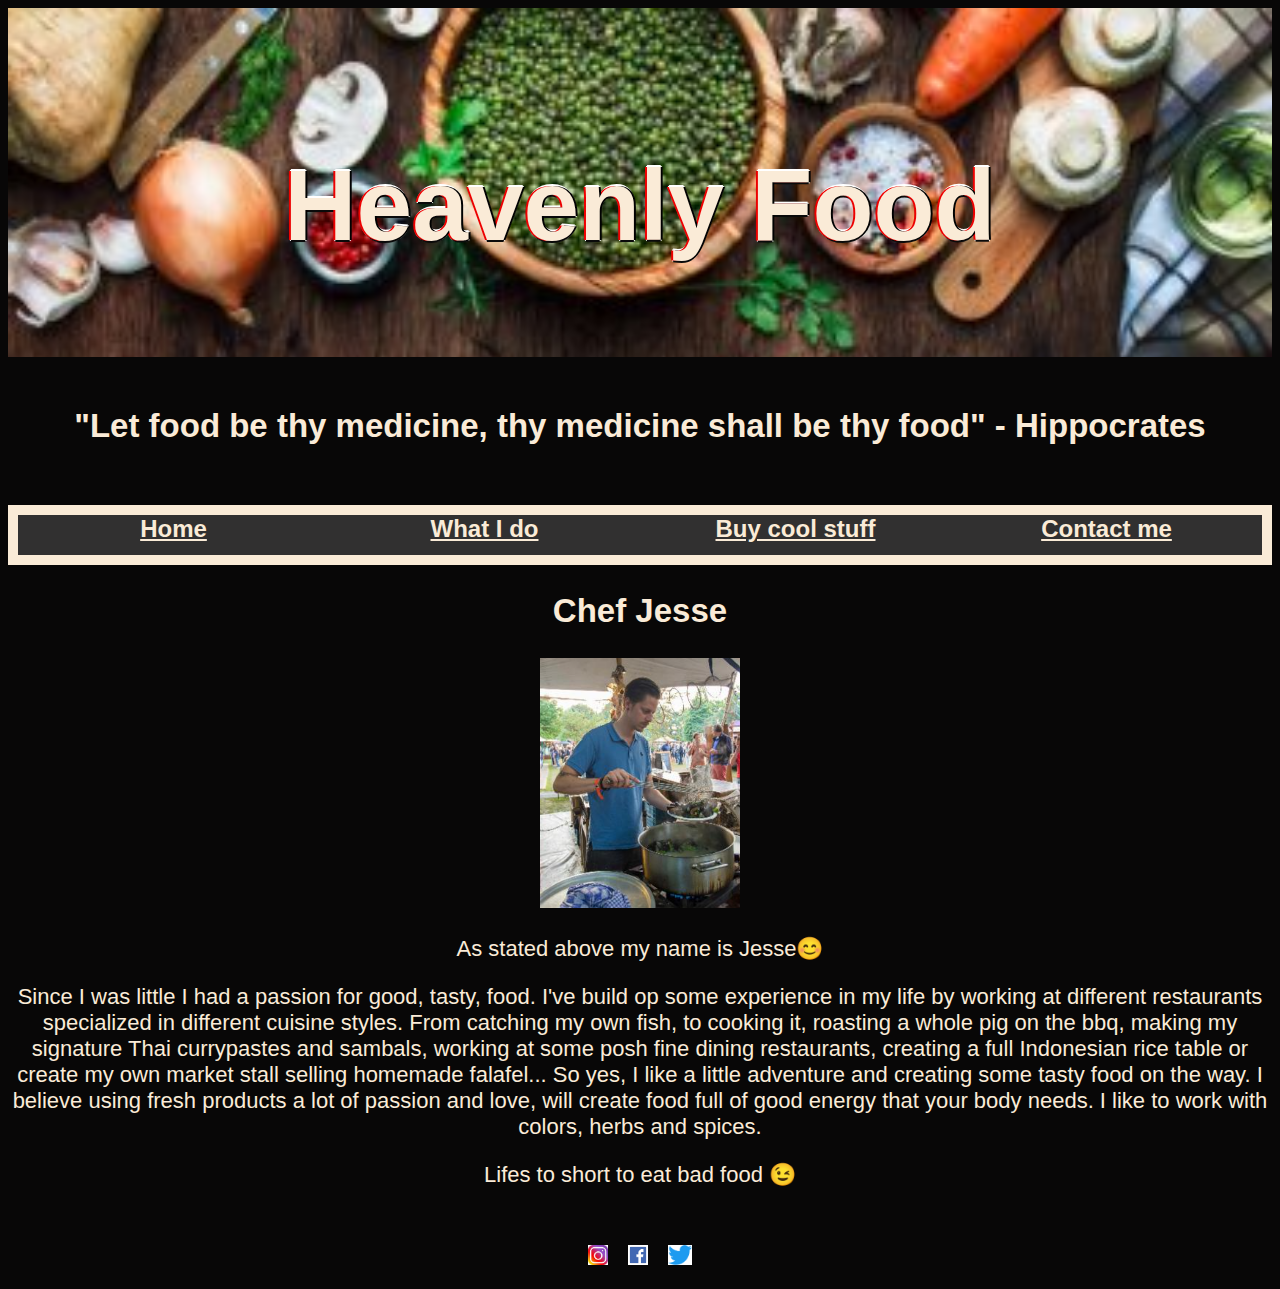
<file: hackathon_exercise/index.html>
<!DOCTYPE html>
<html lang="en">

<head>
    <meta charset="UTF-8">
    <meta http-equiv="X-UA-Compatible" content="IE=edge">
    <meta name="viewport" content="width=device-width, initial-scale=1.0">
    <title>Index</title>
    <link rel="stylesheet" type="text/css" href="styles.css">
</head>

<body>

    <header>
        <div class="headerfront">
            <h1> Heavenly Food</h1>
        </div>
        <div class="quote">
            <h2>"Let food be thy medicine, thy medicine shall be thy food" - Hippocrates</h2>
        </div>
        <p>
        <nav>
            <ul class="headernav">
                <div class="home">
                    <li> <a href="./index.html"> Home </a> </li>
                </div>
                <div class="whatido">
                    <li> <a href="./what_i_do.html"> What I do </a></li>
                </div>
                <div class="buycool">
                    <li> <a href="./buy_cool_stuff.html">Buy cool stuff</a></li>
                </div>
                <div class="contact">
                    <li> <a href="./contact_me.html"> Contact me</a></li>
                </div>
            </ul>
        </nav>
        </p>
    </header>

    <main>
        <h2> Chef Jesse</h2>
        <p>
        <div class="frontimg"><img src="./images/Chef.png" width="200px" height="250px"></div>
        </p>
        <p>
            As stated above my name is Jesse😊
        </p>

        <p>
            Since I was little I had a passion for good, tasty, food. I've build op some experience in my life by
            working at different restaurants specialized in different cuisine styles. From catching my own fish, to
            cooking it, roasting a whole pig on the bbq, making my signature Thai currypastes and sambals, working
            at some posh fine dining restaurants, creating a full Indonesian rice table or create my own market
            stall selling homemade falafel...

            So yes, I like a little adventure and creating some tasty food on the way. I believe using fresh
            products a lot of passion and love, will create food full of good energy that your body needs. I like to
            work with colors, herbs and spices.
        </p>

        <p>
            Lifes to short to eat bad food 😉
        </p>
    </main>

    <footer>
        <div class="footer">
            <div class="socialmedia">
                <a href="insta"><img src="./images/footer/insta.jpg" height="20px"></a>
            </div>

            <div class=" socialmedia">
                <a href="fb"><img src="./images/footer/fb.png" height="20px"></a>
            </div>

            <div class=" socialmedia">
                <a href="twitter"><img src="./images/footer/twitter.png" height="20px"></a>
            </div>
        </div>
    </footer>

</body>

</html>
</file>
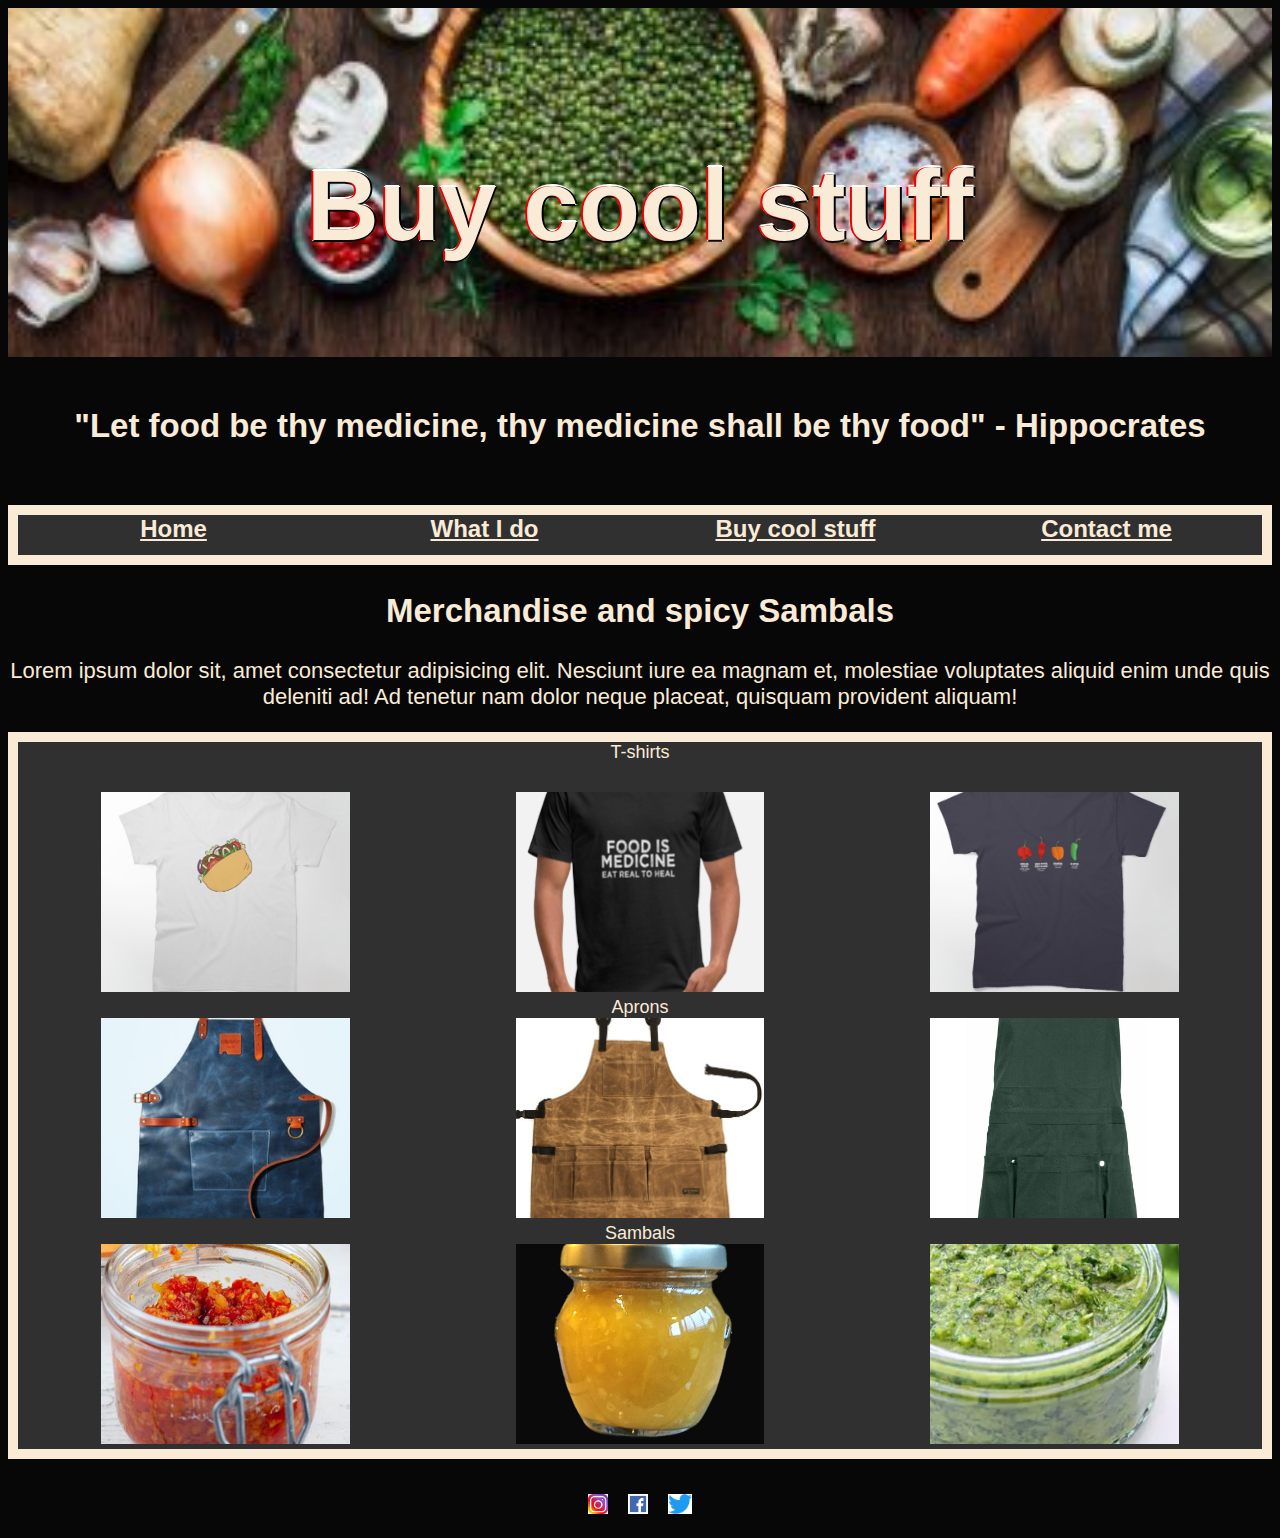
<file: hackathon_exercise/buy_cool_stuff.html>
<!DOCTYPE html>
<html lang="en">

<head>
    <meta charset="UTF-8">
    <meta http-equiv="X-UA-Compatible" content="IE=edge">
    <meta name="viewport" content="width=device-width, initial-scale=1.0">
    <title>Buy cool stuff</title>
    <link rel="stylesheet" type="text/css" href="styles.css">
</head>

<body>

    <header>

        <div class="headerfront">
            <h1> Buy cool stuff</h1>
        </div>
        <div class="quote">
            <h2>"Let food be thy medicine, thy medicine shall be thy food" - Hippocrates</h2>
        </div>
        <p>
        <nav>
            <ul class="headernav">
                <div class="home">
                    <li> <a href="./index.html"> Home </a> </li>
                </div>
                <div class="whatido">
                    <li> <a href="./what_i_do.html"> What I do </a></li>
                </div>
                <div class="buycool">
                    <li> <a href="./buy_cool_stuff.html">Buy cool stuff</a></li>
                </div>
                <div class="contact">
                    <li> <a href="./contact_me.html"> Contact me</a></li>
                </div>
            </ul>
        </nav>
        </p>
    </header>

    <main>
        <h2> Merchandise and spicy Sambals</h2>
        <p> Lorem ipsum dolor sit, amet consectetur adipisicing elit. Nesciunt iure ea magnam et, molestiae voluptates
            aliquid enim unde quis deleniti ad! Ad tenetur nam dolor neque placeat, quisquam provident aliquam!</p>

        <div class="merchandise">

            <div class="t0">T-shirts</div>
            <div class="apr0">Aprons</div>
            <div class="sam0">Sambals</div>
            <div class="t1">
                <img class src="./images/buycool/t1.png" height="200" width="150" alt="t1">
            </div>
            <div class="t2"> <img class src="./images/buycool/t2.png" height="200" width="150" alt="t2"></div>
            <div class="t3"><img class src="./images/buycool/t3.png" height="200" width="150" alt="t3"></div>
            <div class="apr1"><img class src="./images/buycool/a1.png" height="200" width="150" alt="a1"></div>
            <div class="apr2"><img class src="./images/buycool/a2.png" height="200" width="150" alt="a2"></div>
            <div class="apr3"><img class src="./images/buycool/a3.png" height="200" width="150" alt="a3"></div>
            <div class="sam1"><img class src="./images/buycool/sam1.png" height="200" width="150" alt="sam1"></div>
            <div class="sam2"><img class src="./images/buycool/sam2.png" height="200" width="150" alt="sam2"></div>
            <div class="sam3"><img class src="./images/buycool/sam3.png" height="200" width="150" alt="sam3"></div>


        </div>
    </main>
    <footer>
        <div class="footer">
            <div class="socialmedia">
                <a href="insta"><img src="./images/footer/insta.jpg" height="20px"></a>
            </div>

            <div class=" socialmedia">
                <a href="fb"><img src="./images/footer/fb.png" height="20px"></a>
            </div>

            <div class=" socialmedia">
                <a href="twitter"><img src="./images/footer/twitter.png" height="20px"></a>
            </div>

        </div>

    </footer>

</body>

</html>
</file>
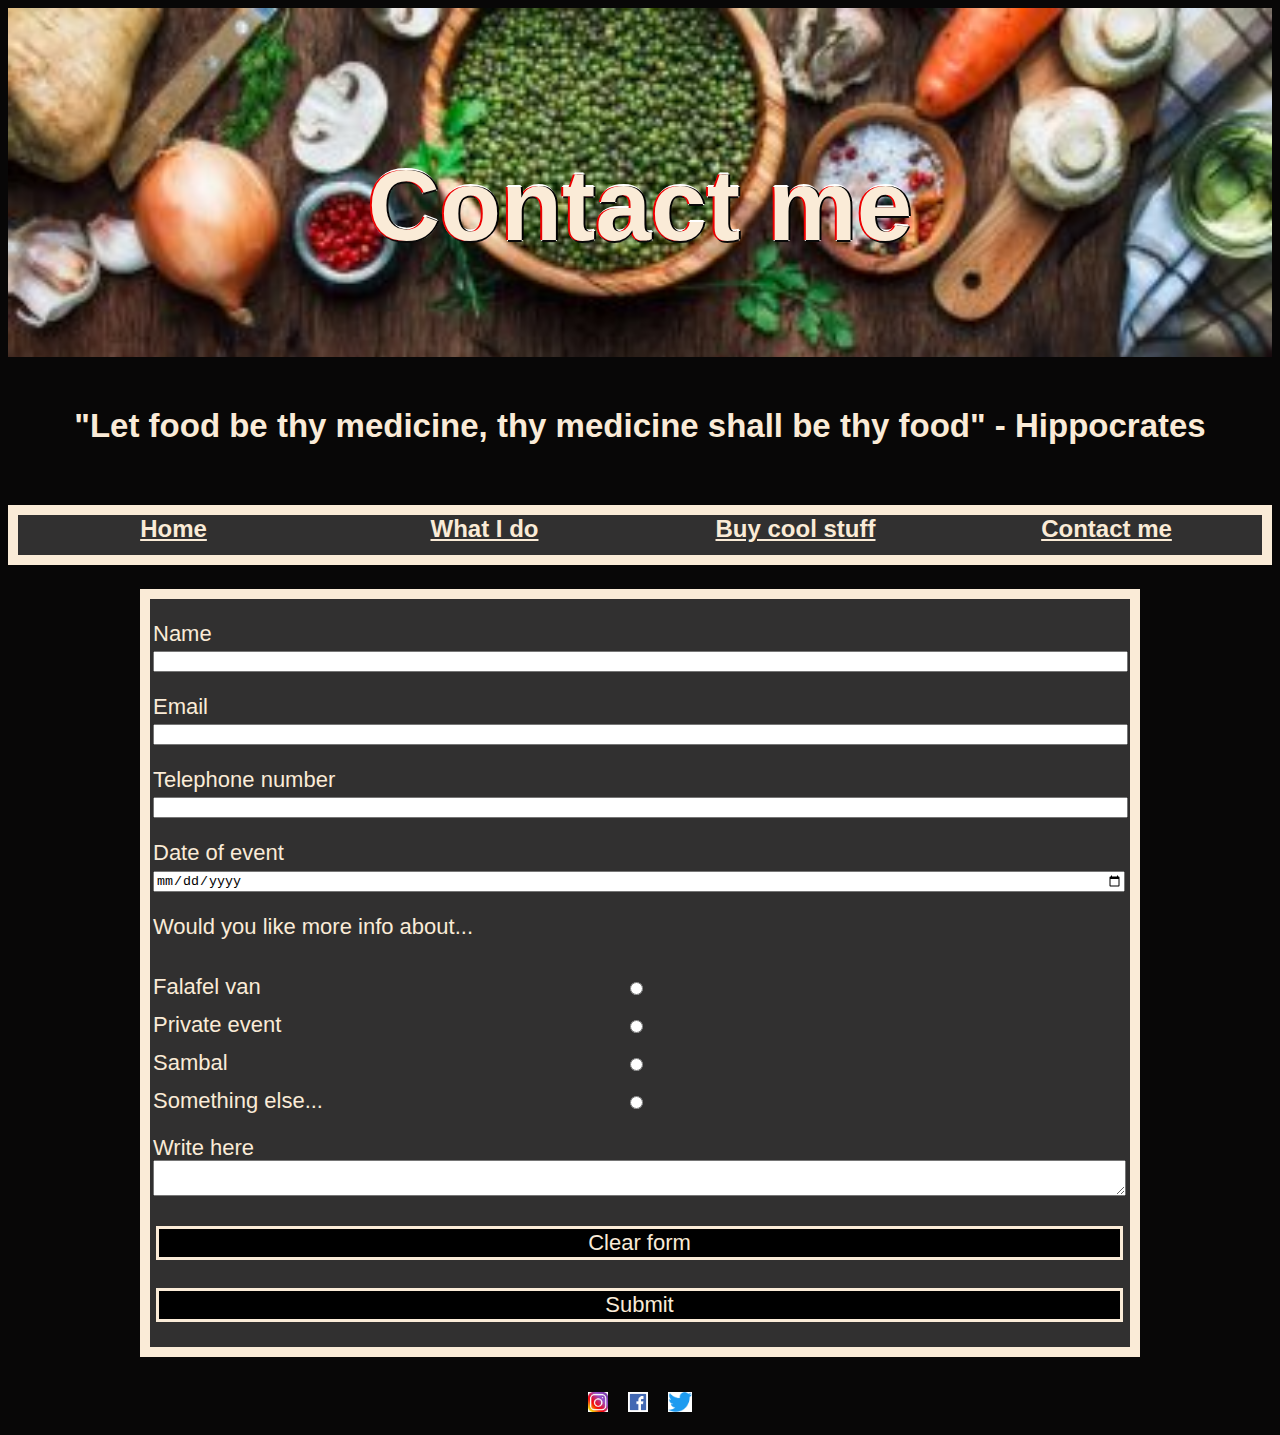
<file: hackathon_exercise/contact_me.html>
<!DOCTYPE html>
<html lang="en">

<head>
    <meta charset="UTF-8">
    <meta http-equiv="X-UA-Compatible" content="IE=edge">
    <meta name="viewport" content="width=device-width, initial-scale=1.0">
    <title>Contact me</title>
    <link rel="stylesheet" type="text/css" href="styles.css">
</head>

<body>
    <header>
        <div class="headerfront">
            <h1> Contact me</h1>
        </div>
        <div class="quote">
            <h2>"Let food be thy medicine, thy medicine shall be thy food" - Hippocrates</h2>
        </div>
        <p>
        <nav>
            <ul class="headernav">
                <div class="home">
                    <li> <a href="./index.html"> Home </a> </li>
                </div>
                <div class="whatido">
                    <li> <a href="./what_i_do.html"> What I do </a></li>
                </div>
                <div class="buycool">
                    <li> <a href="./buy_cool_stuff.html">Buy cool stuff</a></li>
                </div>
                <div class="contact">
                    <li> <a href="./contact_me.html"> Contact me</a></li>
                </div>
            </ul>
        </nav>
        </p>
    </header>

    <main>
        <div class="input-chef">
            <form name="input-chef" method="POST" data-netlify="true">
                <p>
                    <label>Name <input type="name" name="name"></label>
                </p>
                <p>
                    <label>Email <input type="email" name="email"></label>
                </p>
                <p>
                    <label>Telephone number <input type="text" name="tel"></label>
                </p>

                <p>
                    <label>Date of event <input type="date" name="date"></label>
                </p>
                <p>

                <p>Would you like more info about...</p>
                <input type="radio" name="options" id="falafel" value="falafel"> <label> Falafel van</label>
                <input type="radio" name="options" id="private" value="private"> <label for="private"> Private
                    event</label>
                <input type="radio" name="options" id="sambal" value="sambal"> <label for="sambal"> Sambal</label>
                <input type="radio" name="options" id="other" value="other"> <label for="other"> Something
                    else...</label>

                </p>
                <p>
                    <label>
                        Write here <textarea name="question"></textarea>
                    </label>
                </p>
                <p>
                    <label><button type="reset">Clear form</button></label>
                </p>
                <p>
                    <label><button type="submit">Submit</button></label>
                </p>
            </form>
        </div>
    </main>

    <footer>
        <div class="footer">
            <div class="socialmedia">
                <a href="insta"><img src="./images/footer/insta.jpg" height="20px"></a>
            </div>
            <div class=" socialmedia">
                <a href="fb"><img src="./images/footer/fb.png" height="20px"></a>
            </div>
            <div class=" socialmedia">
                <a href="twitter"><img src="./images/footer/twitter.png" height="20px"></a>
            </div>
        </div>
    </footer>

</body>

</html>
</file>
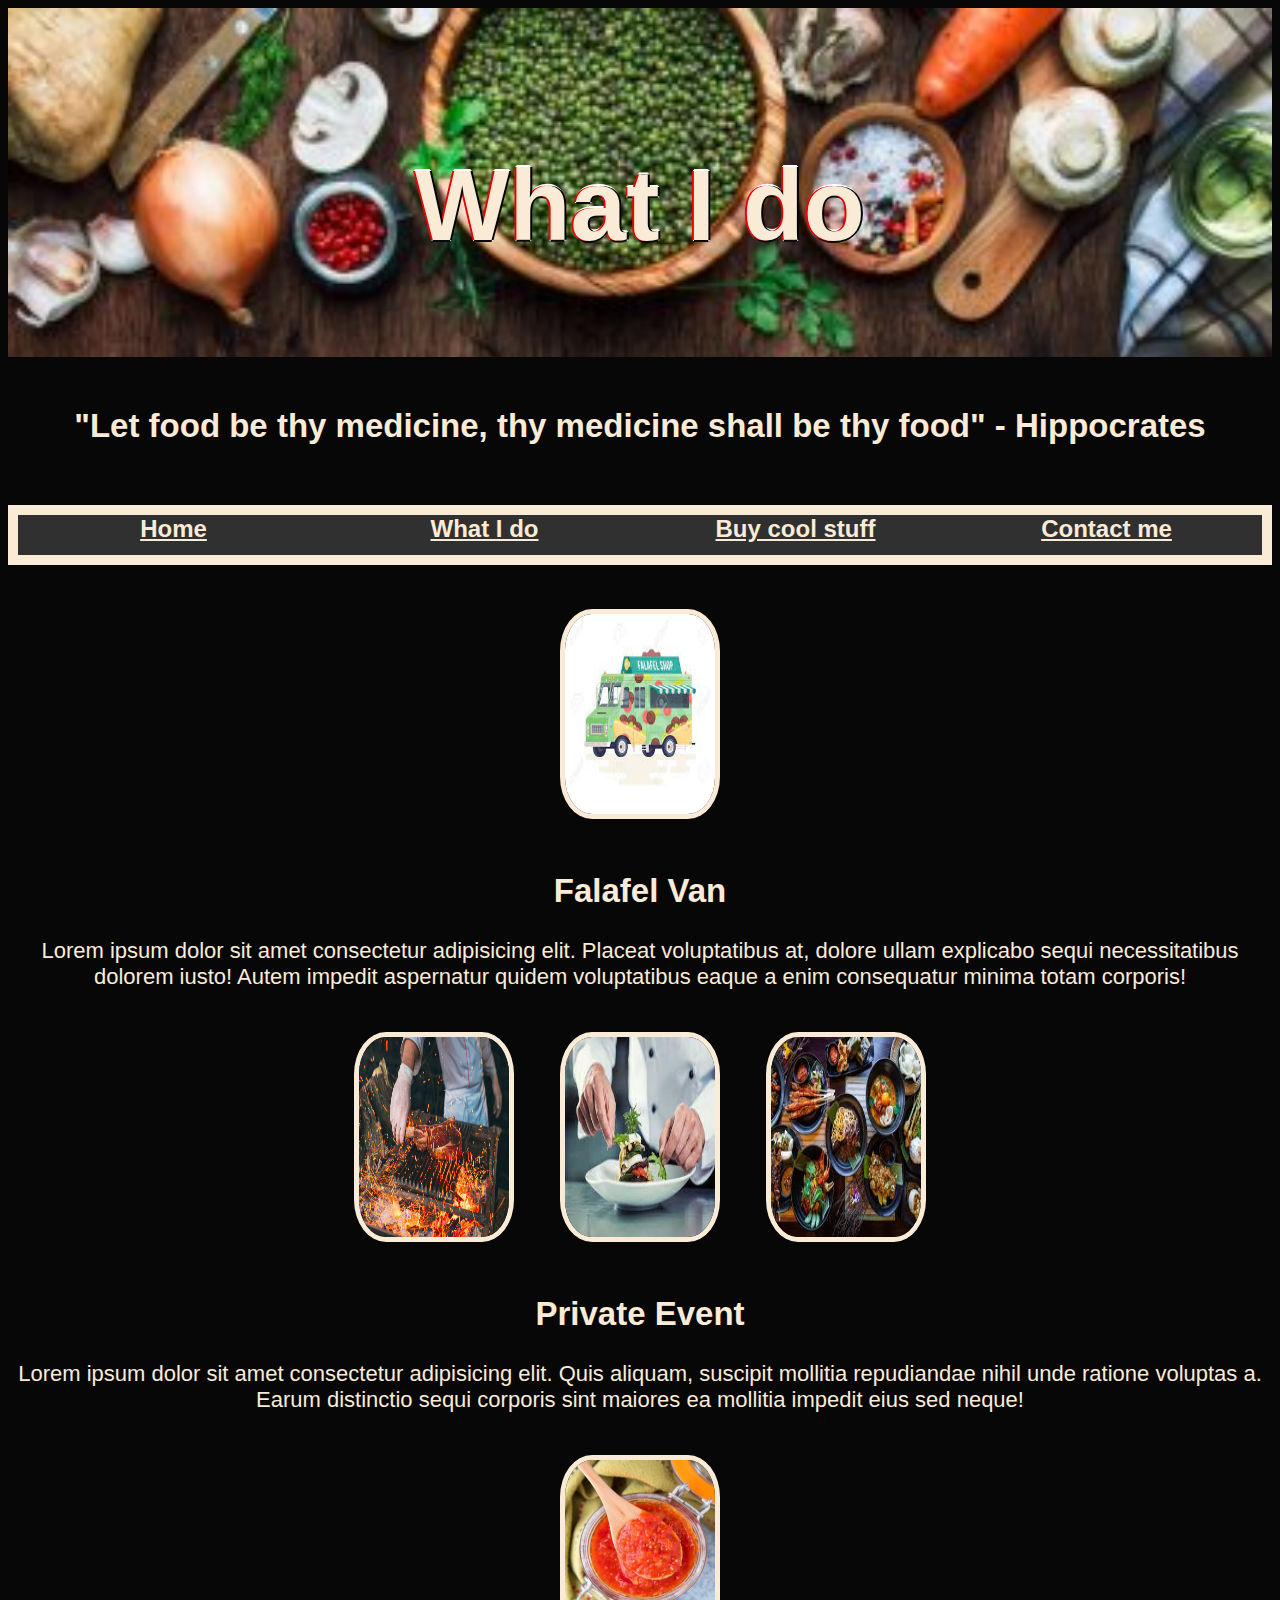
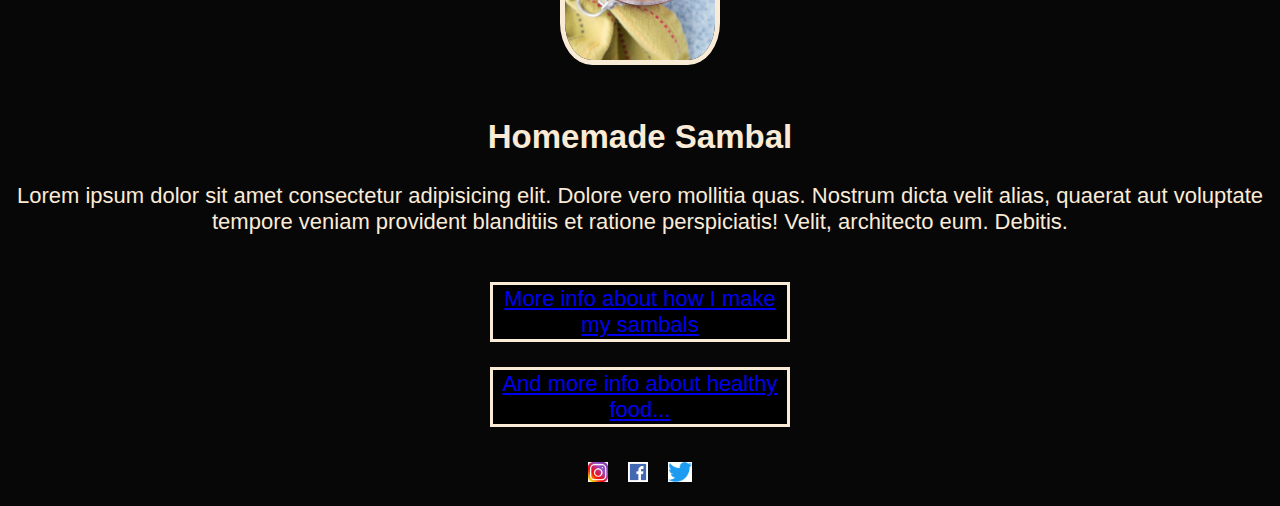
<file: hackathon_exercise/what_i_do.html>
<!DOCTYPE html>
<html lang="en">

<head>
    <meta charset="UTF-8">
    <meta http-equiv="X-UA-Compatible" content="IE=edge">
    <meta name="viewport" content="width=device-width, initial-scale=1.0">
    <title>What I do</title>
    <link rel="stylesheet" type="text/css" href="styles.css">
</head>

<body>

    <header>
        <div class="headerfront">
            <h1> What I do</h1>
        </div>
        <div class="quote">
            <h2>"Let food be thy medicine, thy medicine shall be thy food" - Hippocrates</h2>
        </div>
        <p>
        <nav>
            <ul class="headernav">
                <div class="home">
                    <li> <a href="./index.html"> Home </a> </li>
                </div>
                <div class="whatido">
                    <li> <a href="./what_i_do.html"> What I do </a></li>
                </div>
                <div class="buycool">
                    <li> <a href="./buy_cool_stuff.html">Buy cool stuff</a></li>
                </div>
                <div class="contact">
                    <li> <a href="./contact_me.html"> Contact me</a></li>
                </div>
            </ul>
        </nav>
        </p>
    </header>

    <main>
        <div>
            <img class="whatido2" src="./images/falafelvan.jpg" height="200" width="150">
            <h2>Falafel Van</h2>
            <p> Lorem ipsum dolor sit amet consectetur adipisicing elit. Placeat voluptatibus at, dolore ullam explicabo
                sequi necessitatibus dolorem iusto! Autem impedit aspernatur quidem voluptatibus eaque a enim
                consequatur minima totam corporis!</p>
        </div>
        <div>
            <img class="whatido2" src="./images/bbqchef.jpg" height="200" width="150">
            <img class="whatido2" src="./images/finediningchef.jpg" height="200" width="150">
            <img class="whatido2" src="./images/azianchef.jpg" height="200" width="150">

            <h2> Private Event</h2>
            <p>Lorem ipsum dolor sit amet consectetur adipisicing elit. Quis aliquam, suscipit mollitia repudiandae
                nihil unde ratione voluptas a. Earum distinctio sequi corporis sint maiores ea mollitia impedit eius sed
                neque!</p>
        </div>
        <div>
            <img class="whatido2" src="./images/Sambal.webp" height="200" width="150">
            <h2>Homemade Sambal</h2>

            <p> Lorem ipsum dolor sit amet consectetur adipisicing elit. Dolore vero mollitia quas. Nostrum dicta velit
                alias, quaerat aut voluptate tempore veniam provident blanditiis et ratione perspiciatis! Velit,
                architecto eum. Debitis.</p>
        </div>
        <div class="link">
            <button><a href="https://www.chilipeppermadness.com/chili-pepper-types/hot-chili-pepper-types"> More
                    info about how I make my sambals</a></button>
            <button><a href="https://www.healthline.com/nutrition/50-super-healthy-foods"> And more info about healthy
                    food...</a></button>
        </div>
    </main>

    <footer>
        <div class="footer">
            <div class="socialmedia">
                <a href="insta"><img src="./images/footer/insta.jpg" height="20px"></a>
            </div>
            <div class=" socialmedia">
                <a href="fb"><img src="./images/footer/fb.png" height="20px"></a>
            </div>
            <div class=" socialmedia">
                <a href="twitter"><img src="./images/footer/twitter.png" height="20px"></a>
            </div>
        </div>
    </footer>

</body>

</html>
</file>
<file: hackathon_exercise/styles.css>
/* home-page */

body {
    background-color: rgb(8, 7, 7);
    color: antiquewhite;
    text-align: center;
    font-family: Arial, Helvetica, sans-serif
}

.headerfront h1 {
    font-size: 50px;
    text-align: center;
    top: 50%;
    left: 50%;
    padding-top: 140px;
    padding-bottom: 94px;
    margin-top: 0;
    margin-bottom: 50px;
    background-image: url('images/background_header1.jpg');
    background-repeat: no-repeat;
    background-size: cover;
}

.quote {
    margin-bottom: 60px;
}

ul {
    padding: 0;
}

.headernav {
    display: grid;
    justify-content: space-evenly;
    grid-template-columns: repeat(4, 1fr);
    grid-template-rows: repeat(4, 40px);
    background-color: #313030;
    border: 10px solid antiquewhite;
    font-size: 18px;
    grid-template-areas:
        "h h h h"
        "w w w w"
        "b b b b"
        "c c c c"
}

.headernav li {
    list-style-type: none;
}

.headernav a {
    color: antiquewhite;
    font-weight: bold;
}

.headernav li a:hover {
    background-color: rgb(0, 0, 0);
    color: antiquewhite;
    display: block;
    padding-bottom: 15px;
}

.home {
    grid-area: h;
}

.buycool {
    grid-area: b;
}

.whatido {
    grid-area: w;
}

.contact {
    grid-area: c;
}

.footer {
    display: flex;
    justify-content: center;
    padding-top: 25px;
}

.socialmedia {
    padding: 10px;
}

/* what i do*/

button {
    width: 100%;
    font-size: 16px;
    color: antiquewhite;
    border: 3px solid antiquewhite;
    background-color: black;
    display: inline-block;
    cursor: pointer;
    margin-top: 25px;
}

.whatido2 {
    margin: 20px;
    border: 5px solid antiquewhite;
    border-radius: 20%;
}

.link a :hover {
    background-color: rgb(0, 0, 0);
    color: antiquewhite;
    display: block;
    padding-bottom: 15px;
    padding-top: 15px
}

.link a:visited {
    color: antiquewhite
}

/*buy cool stuff*/

.merchandise {
    display: grid;

    grid-template-columns: repeat(3, 1fr);
    grid-template-rows: repeat(6, 100px);
    background-color: #313030;
    border: 10px solid antiquewhite;
    font-size: 18px;
    grid-template-areas:
        "t0 t0 t0 "
        "t1 t2 t3 "
        "a0 a0 a0 "
        "a1 a2 a3 "
        "sam0 sam0 sam0 "
        "sam1 sam2 sam3 "
}

.merchandise img {
    object-fit: cover;
    width: 100%;
    max-height: 100%;
}


.merchandise .t0 {
    grid-area: t0
}

.merchandise .t1 {
    grid-area: t1;
}

.merchandise .t2 {
    grid-area: t2;
}

.merchandise .t3 {
    grid-area: t3;
}

.merchandise .apr0 {
    grid-area: a0;
}

.merchandise .apr1 {
    grid-area: a1;
}

.merchandise .apr2 {
    grid-area: a2;
}

.merchandise .apr3 {
    grid-area: a3;
}

.merchandise .sam0 {
    grid-area: sam0;
}

.merchandise .sam1 {
    grid-area: sam1;
}

.merchandise .sam2 {
    grid-area: sam2;
}

.merchandise sam3 {
    grid-area: sam03;
}

/* contact-me */

input[type=radio] {
    display: flex;
    position: relative;
    top: 21px;
    margin-left: 113px;
}

.input-chef {
    width: 100%;
    margin: auto;
    padding-inline-start: 3px;
    padding-inline-end: 10px;
    line-height: 25px;
    background-color: #313030;
    border: 10px solid antiquewhite;
    font-size: 16px;
    text-align: left;
    font-family: Arial, Helvetica, sans-serif;
    box-sizing: border-box;
}

.input-chef input {
    width: 100%;
    margin: auto;
}

.input-chef textarea {
    width: 100%
}

.input-chef button {
    width: 100%;
    font-size: 16px;
    color: antiquewhite;
    border: 3px solid antiquewhite;
    background-color: black;
    display: inline-block;
    cursor: pointer;
    margin: 3px;
}

/*media-queries*/

@media screen and (min-width: 620px) {
    .headernav {
        font-size: 20px;
        grid-template-rows: repeat(2, 40px);
        grid-template-areas:
            "h h w w"
            "b b c c"
    }

    .headerfront h1 {
        font-size: 60px;
        text-shadow: 2px 0 rgb(1, 1, 1), -2px 0 #ed0000, 0 2px rgb(10, 10, 10), 0 -2px #fff,
            1px 1px #fff, -1px -1px #fff, 1px -1px #fff, -1px 1px #fff;
    }

    body {
        font-size: 20px;
    }

    .link {
        width: 300px;
        margin: auto;

        align-items: center;
    }

    .link a {
        font-size: 20px;
    }

    .input-chef {
        width: 600px;
        margin: auto;
    }

    .merchandise img {
        width: 60%;
        max-height: 100%;
        grid-template-rows: 150px;

    }
}

@media screen and (min-width: 1024px) {
    .headernav {
        font-size: 24px;
        grid-template-rows: repeat(1, 40px);
        grid-template-areas:
            "h w b c"

    }

    .headerfront h1 {
        font-size: 100px;
        text-shadow: 2px 0 rgb(1, 1, 1), -2px 0 #ed0000, 0 2px rgb(10, 10, 10), 0 -2px #fff,
            1px 1px #fff, -1px -1px #fff, 1px -1px #fff, -1px 1px #fff;
    }

    body {
        font-size: 22px;
    }

    .link a {
        font-size: 22px;
    }

    .merchandise {
        grid-template-rows: 50px;
    }

    .input-chef {
        width: 1000px;
        margin: auto;
    }

    .input-chef form {
        font-size: 22px;
    }

    .input-chef button {
        font-size: 22px;
    }
}
</file>
